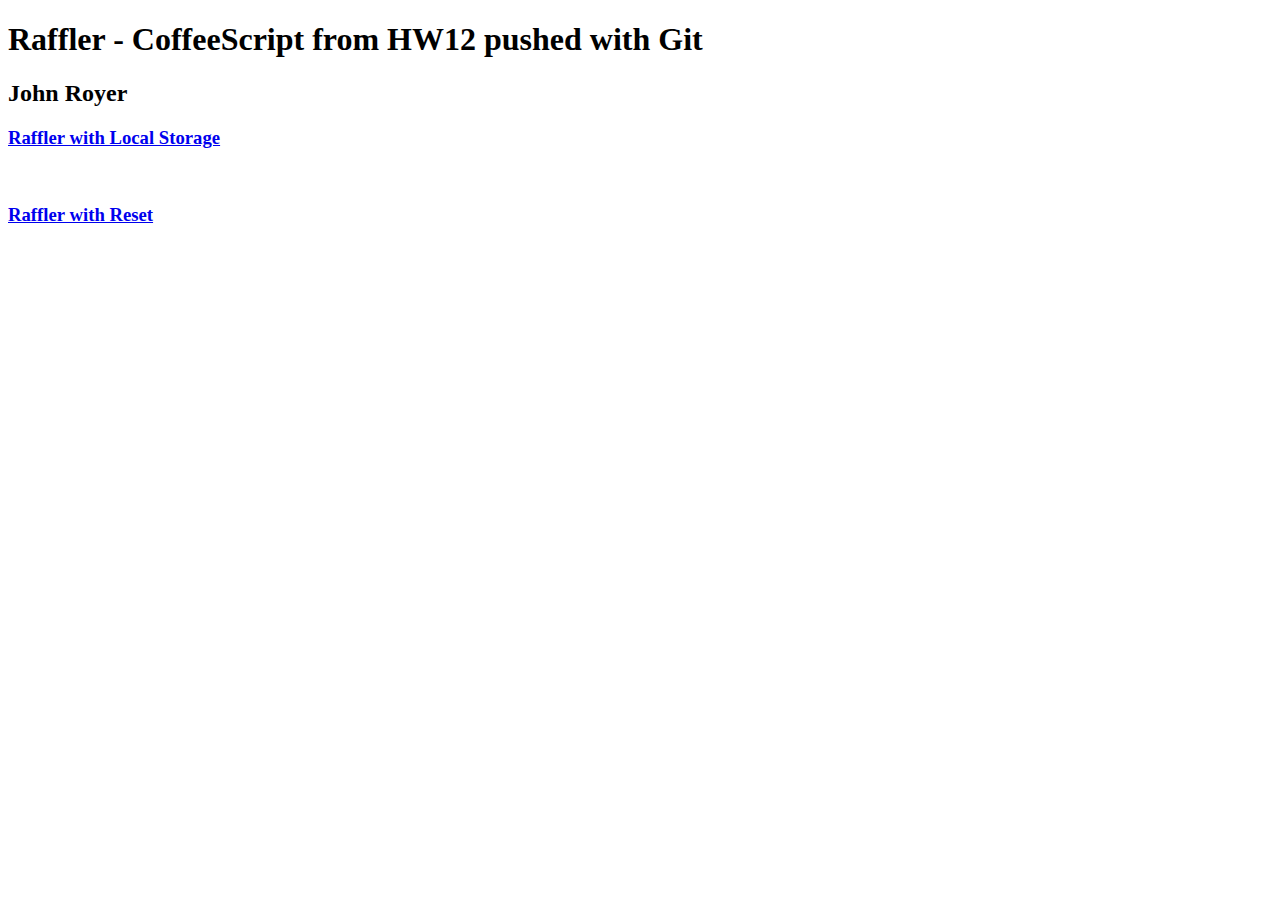
<file: index.html>
<!DOCTYPE html>
<html>
<head>
<style>
</style>
</head>
<body> 
<h1>Raffler - CoffeeScript from HW12 pushed with Git</h1>
<h2>John Royer</h2>

<a href="rafflerlocalstorage/index.html"><h3>Raffler with Local Storage</h3></a>
<br />
<a href="rafflerreset/index.html"><h3>Raffler with Reset</h3></a>

</body>
</html>
</file>
